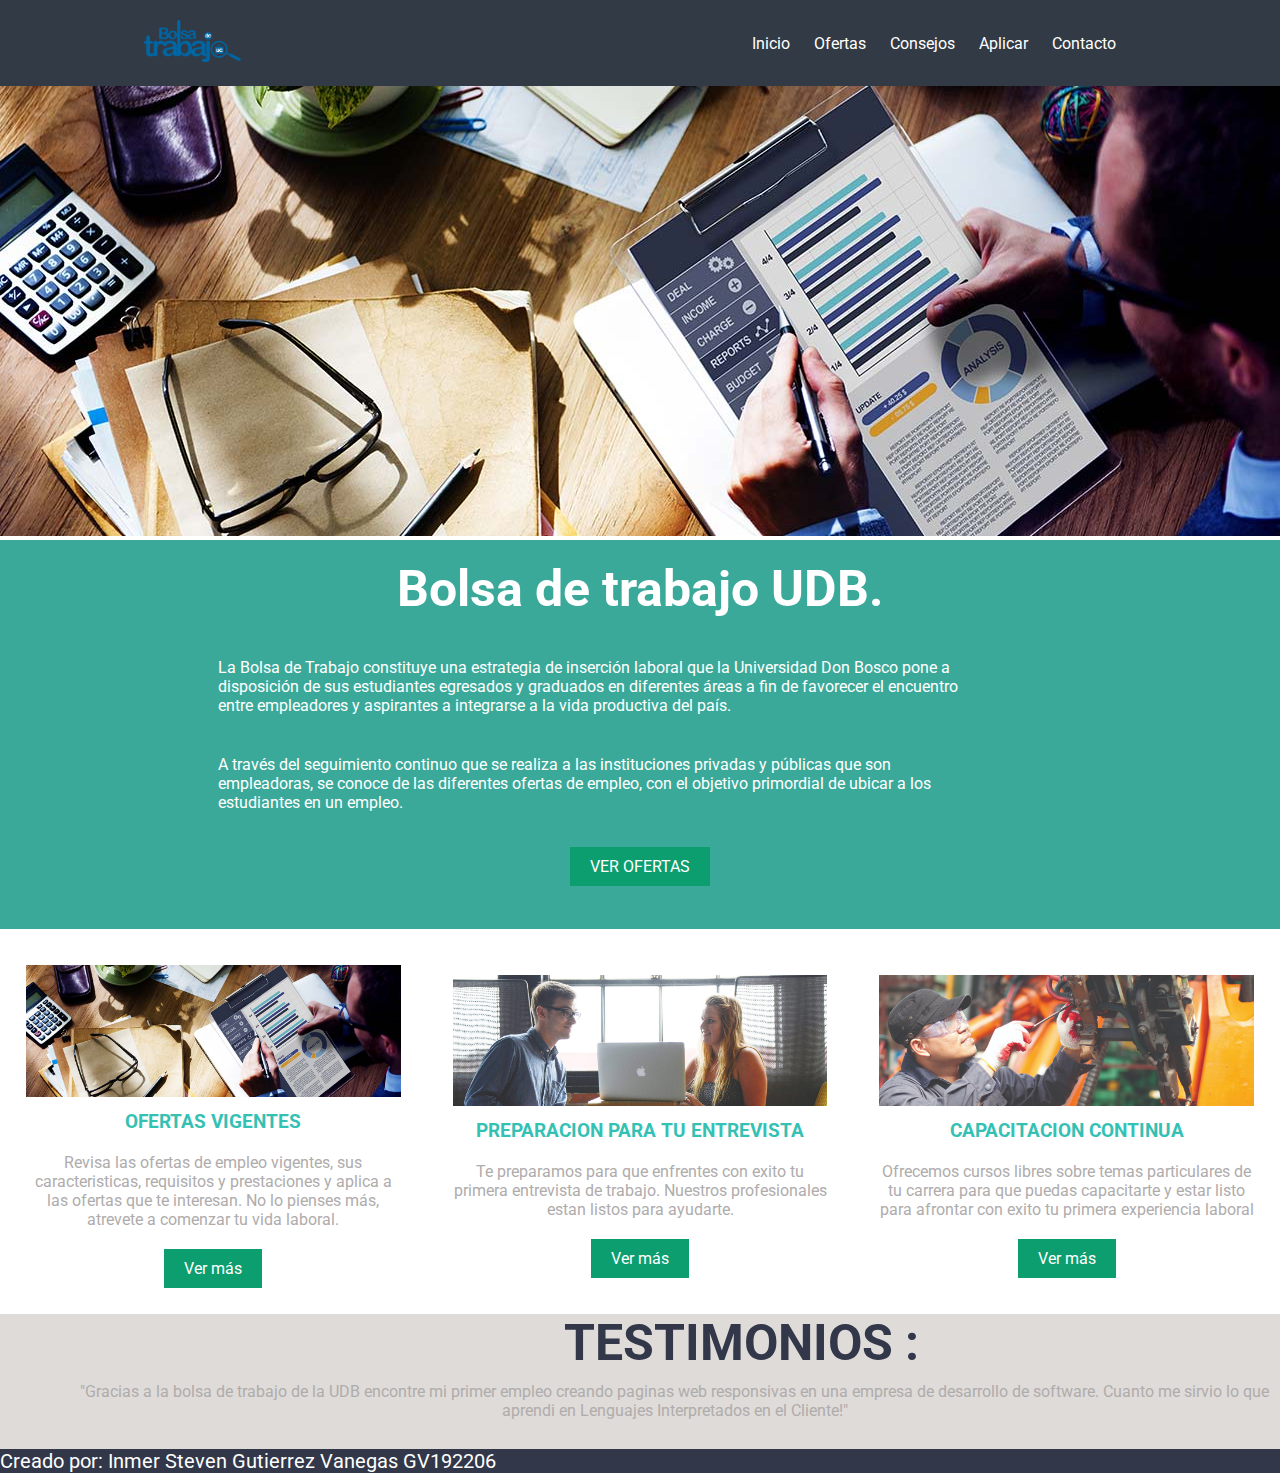
<file: Recursos desafio/index.html>
<!DOCTYPE html>
<html lang="es">

<head>
	<meta charset="UTF-8">
	<title>Bolsa de trabajo UDB</title>
	<link href="css/estilo.css" rel="stylesheet" />
</head>

<body>
	<header>
		<div class="envoltorio">
			<div class="logo">
				<a href="index.html"><img src="images/logo2.png" title="logo" height="42px" /></a>
			</div>
			<nav>
				<ul>
					<li class="activo"><a href="index.html">Inicio</a></li>
					<li><a href="ofertas.html">Ofertas</a></li>
					<li><a href="consejos.html">Consejos</a></li>
					<li><a href="aplicar.html">Aplicar</a></li>
					<li><a href="#">Contacto</a></li>
				</ul>
			</nav>
		</div>
	</header>
	<div class="contenedor-slider">
		<img src="images/img1.jpg" alt="" class="imagen">
	</div>
	<section>
		<article class="intro">
			<div class="envoltorio">
				<h1><a href="#">Bolsa de trabajo UDB.</a></h1>
				<p>La Bolsa de Trabajo constituye una estrategia de inserción laboral que la Universidad Don Bosco pone
					a disposición de sus estudiantes egresados y graduados en diferentes áreas a fin de favorecer el
					encuentro entre empleadores y aspirantes a integrarse a la vida productiva del país.
				</p>
				<p>A través del seguimiento continuo que se realiza a las instituciones privadas y públicas que son
					empleadoras, se conoce de las diferentes ofertas de empleo, con el objetivo primordial de ubicar a
					los estudiantes en un empleo.
				</p>
				<span><a class="boton" href="ofertas.html">VER OFERTAS</a></span>
			</div>
		</article>
		<article class="servicios">
			<div class="envoltorio">
				<div class="grid">
					<a href="#"><img src="images/img1.jpg" title="ofertas" /></a>
					<h3>OFERTAS VIGENTES</h3>
					<p>Revisa las ofertas de empleo vigentes, sus caracteristicas, requisitos y prestaciones y aplica a
						las ofertas que te interesan. No lo pienses más, atrevete a comenzar tu vida laboral.</p>
					<a class="botoncito" href="ofertas.html">Ver más</a>
				</div>
				<div class="grid">
					<a href="#"><img src="images/img3.jpg" title="preparacion" /></a>
					<h3>PREPARACION PARA TU ENTREVISTA</h3>
					<p>Te preparamos para que enfrentes con exito tu primera entrevista de trabajo. Nuestros
						profesionales estan listos para ayudarte.</p>
					<a class="botoncito" href="#">Ver más</a>
				</div>
				<div class="grid">
					<a href="#"><img src="images/img2.jpg" title="Capacitacion" /></a>
					<h3>CAPACITACION CONTINUA</h3>
					<p>Ofrecemos cursos libres sobre temas particulares de tu carrera para que puedas capacitarte y
						estar listo para afrontar con exito tu primera experiencia laboral</p>
					<a class="botoncito" href="#">Ver más</a>
				</div>
			</div>
		</article>
		<div class="testimonios">
			<div class="envoltorio">
				<div class="testimonios-grid">
					<h3>TESTIMONIOS :</h3>
					<p>"Gracias a la bolsa de trabajo de la UDB encontre mi primer empleo creando paginas web
						responsivas en una empresa de desarrollo de software. Cuanto me sirvio lo que aprendi en
						Lenguajes Interpretados en el Cliente!"</p>
					<p class="nombre"><b>Juan Perez</b></p>
				</div>
			</div>
		</div>
	</section>
	<footer>
		<p>Creado por: Inmer Steven Gutierrez Vanegas GV192206</p>
	</footer>
</body>

</html>
</file>
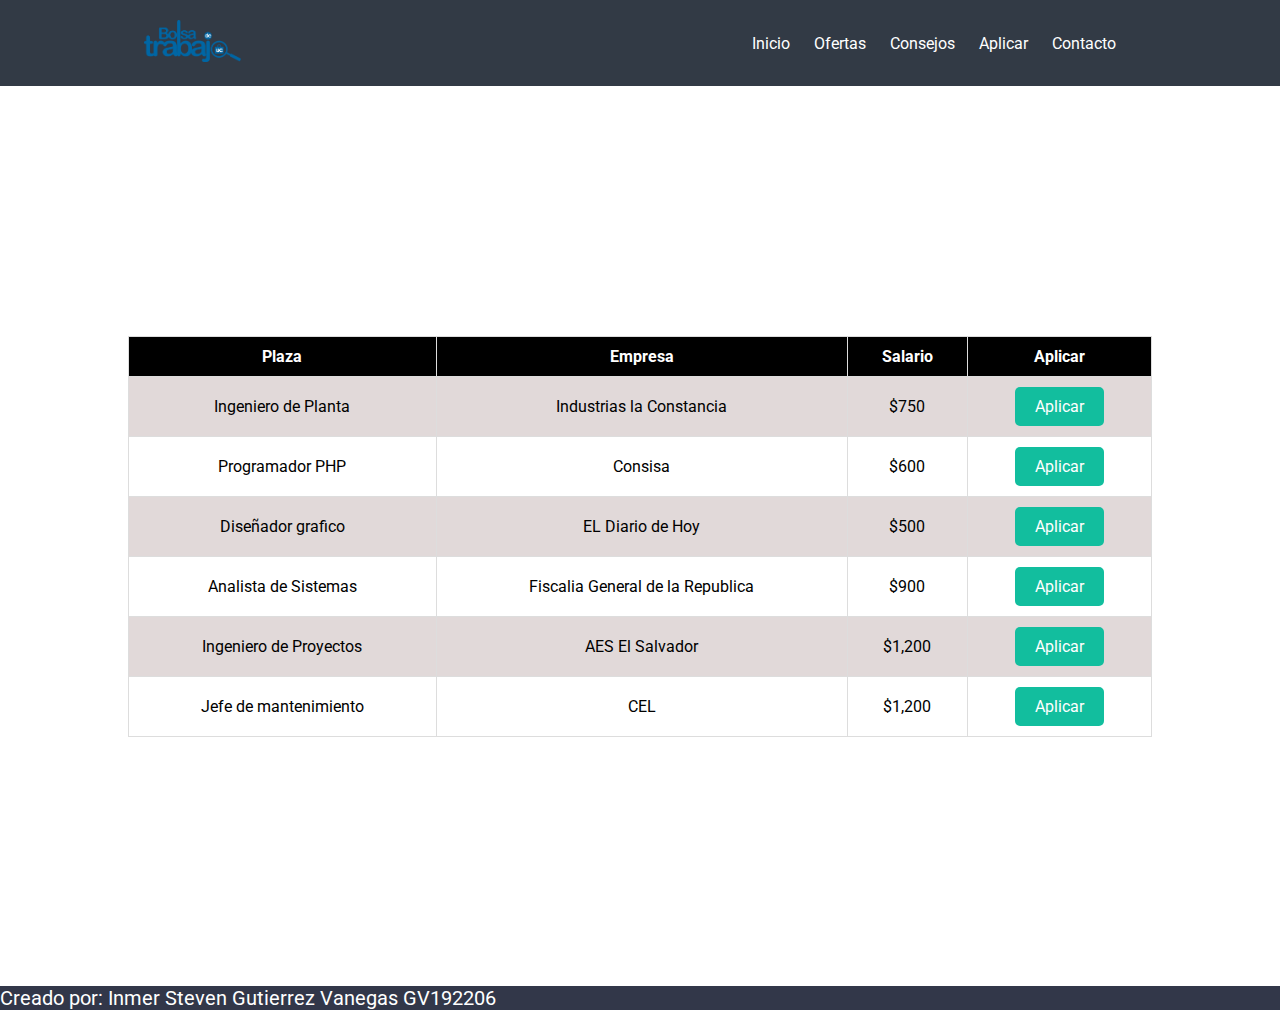
<file: Recursos desafio/ofertas.html>
<!DOCTYPE html>
<html lang="es">

<head>
	<meta charset="UTF-8">
	<title>Bolsa de trabajo UDB</title>
	<link href="css/estilo.css" rel="stylesheet" />
</head>

<body>
	<header>
		<div class="envoltorio">
			<div class="logo">
				<a href="index.html"><img src="images/logo2.png" title="logo" height="42px" /></a>
			</div>
			<nav>
				<ul>
					<li><a href="index.html">Inicio</a></li>
					<li class="activo"><a href="ofertas.html">Ofertas</a></li>
					<li><a href="consejos.html">Consejos</a></li>
					<li><a href="aplicar.html">Aplicar</a></li>
					<li><a href="#">Contacto</a></li>
				</ul>
			</nav>
		</div>
	</header>
	<section>
		<article class="ofertas">
			<div class="envoltorio">
				<table>
					<thead>
						<tr>
							<th>Plaza</th>
							<th>Empresa</th>
							<th>Salario</th>
							<th>Aplicar</th>
						</tr>
					</thead>
					<tbody>
						<tr>
							<td>Ingeniero de Planta</td>
							<td>Industrias la Constancia</td>
							<td>$750</td>
							<td><a href="aplicar.html" class="boton-form">Aplicar</a></td>
						</tr>
						<tr>
							<td>Programador PHP</td>
							<td>Consisa</td>
							<td>$600</td>
							<td><a href="aplicar.html" class="boton-form">Aplicar</a></td>
						</tr>
						<tr>
							<td>Diseñador grafico</td>
							<td>EL Diario de Hoy</td>
							<td>$500</td>
							<td><a href="aplicar.html" class="boton-form">Aplicar</a></td>
						</tr>
						<tr>
							<td>Analista de Sistemas</td>
							<td>Fiscalia General de la Republica</td>
							<td>$900</td>
							<td><a href="aplicar.html" class="boton-form">Aplicar</a></td>
						</tr>
						<tr>
							<td>Ingeniero de Proyectos</td>
							<td>AES El Salvador</td>
							<td>$1,200</td>
							<td><a href="aplicar.html" class="boton-form">Aplicar</a></td>
						</tr>
						<tr>
							<td>Jefe de mantenimiento</td>
							<td>CEL</td>
							<td>$1,200</td>
							<td><a href="aplicar.html" class="boton-form">Aplicar</a></td>
						</tr>
					</tbody>
				</table>
			</div>
		</article>

	</section>
	<footer>
		<p>Creado por: Inmer Steven Gutierrez Vanegas GV192206</p>
	</footer>
</body>

</html>
</file>
<file: Recursos desafio/css/estilo.css>
@import url(https://fonts.googleapis.com/css?family=Roboto);

* {
	margin: 0;
	padding: 0;
	font-family: 'Roboto', sans-serif;

}


.envoltorio {
	overflow: hidden;
	width: 80%;
	margin: 0 auto;
	display: flex;
	justify-content: space-between;
	align-items: center;
}

header {
	background-color: rgb(50, 58, 69);
	color: white;
	padding: 20px;
}

.logo img {
	height: 42px;
}

nav ul {
	list-style: none;
	padding: 0;
	margin: 0;
}

nav li {
	display: inline;
	margin-right: 20px;
}

nav a {
	text-decoration: none;
	color: white;
}

nav a:hover {
	background-color: rgb(0, 184, 149);
}

.contendor-slider {
	width: 100%;
	overflow: hidden;
	border: 1px;
}

.imagen {
	width: 100%;
}

.intro {
	display: grid;
	place-items: center;
	text-align: center;
}

.intro .envoltorio {
	width: 100%;
	display: grid;
	place-items: center;
	text-align: center;
	background-color: rgb(59, 169, 154);
	padding-bottom: 43px;
	text-justify: left;
}

.intro h1 {
	margin: 20px 0;
	font-size: 50px;
	text-decoration: none;
}

.intro h1 a {
	text-decoration: none;
	color: white;
}

.intro p {
	margin: 20px 0;
	text-align: left;
	margin-left: 218px;
	margin-right: 308px;
	color: white;
}

.intro span {
	margin-top: 15px;
}

.intro span a {
	display: inline-block;
	padding: 10px 20px;
	background-color: rgb(12, 158, 111);
	color: white;
	text-decoration: none;
}

.servicios .envoltorio {
	width: 100%;
	padding-top: 10px;
}

.servicios {
	display: grid;
	grid-template-columns: repeat(1, 1fr);
	justify-items: center;
	grid-gap: 30px;
	text-align: center;
}

.servicios .grid {
	text-align: center;
	padding: 26px;
	/* border: 1px solid #ccc; */
}

.servicios .grid:hover {
	box-shadow: 0 4px 8px rgba(0, 0, 0, 0.2);
}

.servicios .grid img {
	max-width: 100%;
}

.servicios .grid h3 {
	margin-top: 10px;
	margin-bottom: 20px;
	color: rgb(52, 193, 180);

}

.servicios .grid .botoncito {
	display: inline-block;
	padding: 10px 20px;
	background-color: rgb(12, 158, 111);
	color: white;
	text-decoration: none;
}

.grid p {
	color: rgb(175, 172, 172);
	text-justify: left;
	margin-bottom: 20px;
}

.testimonios .envoltorio {
	width: 100%;
	background-color: rgb(223, 219, 216);
	text-align: center;
}

.testimonios-grid h3 {
	font-size: 50px;
	color: rgb(50, 55, 73);
	margin-left: 203px;
}

.testimonios-grid p {
	color: rgb(175, 172, 172);
	text-justify: left;
	margin-left: 69px;
	margin-top: 10px;
}

.testimonios-grid .nombre {
	margin-left: -1400px;
}

footer {
	color: white;
	background-color: rgb(50, 55, 73);
	font-size: 20px;
}

@media (max-width: 768px) {
	@import url(https://fonts.googleapis.com/css?family=Roboto);

	* {
		margin: 0;
		padding: 0;
		font-family: 'Roboto', sans-serif;
	}

	.envoltorio {
		overflow: hidden;
		width: 100%;
		display: flex;
		flex-direction: column;
		/* Cambiamos la dirección de flex para apilar elementos en móviles */
		align-items: center;
	}

	header {
		background-color: rgb(50, 58, 69);
		color: white;
		padding: 20px;
		text-align: center;
		/* Centramos el texto en móviles */
	}

	.logo img {
		height: auto;
		max-width: 100%;
		/* Para que la imagen no se desborde en pantallas pequeñas */
	}

	nav ul {
		list-style: none;
		padding: 0;
		margin: 0;
		text-align: center;
		/* Centramos los enlaces en móviles */
	}

	nav li {
		display: block;
		/* Cambiamos de inline a block para apilar los enlaces en móviles */
		margin: 10px 0;
		/* Añadimos margen vertical para separar los enlaces en móviles */
	}

	nav a {
		text-decoration: none;
		color: white;
		display: inline-block;
		/* Añadimos display inline-block para dar espacio a los enlaces en móviles */
		padding: 10px 20px;
		background-color: rgb(50, 58, 69);
		/* Cambiamos el color de fondo al mismo que el fondo del encabezado */
	}

	nav a:hover {
		background-color: rgb(0, 184, 149);
	}

	.contendor-slider {
		width: 100%;
		overflow: hidden;
		border: 1px;
	}

	.imagen {
		width: 100%;
		height: auto;
	}

	.intro {
		display: grid;
		place-items: center;
		text-align: center;
	}

	.intro .envoltorio {
		width: 100%;
		display: grid;
		place-items: center;
		text-align: center;
		background-color: rgb(59, 169, 154);
		padding-bottom: 20px;
		/* Reducimos el espacio inferior en móviles */
	}

	.intro h1 {
		margin: 20px 0;
		font-size: 30px;
		/* Reducimos el tamaño de la fuente en móviles */
		text-decoration: none;
	}

	.intro h1 a {
		text-decoration: none;
		color: white;
	}

	.intro p {
		margin: 20px 0;
		text-align: left;
		margin-left: 20px;
		/* Añadimos margen izquierdo en móviles */
		margin-right: 20px;
		/* Añadimos margen derecho en móviles */
		color: white;
	}

	.intro span {
		margin-top: 15px;
	}

	.intro span a {
		display: inline-block;
		padding: 10px 20px;
		background-color: rgb(12, 158, 111);
		color: white;
		text-decoration: none;
	}

	.servicios .envoltorio {
		width: 100%;
		padding-top: 10px;
	}

	.servicios {
		display: grid;
		grid-template-columns: repeat(1, 1fr);
		justify-items: center;
		grid-gap: 20px;
		/* Reducimos el espacio entre elementos en móviles */
		text-align: center;
	}

	.servicios .grid {
		text-align: center;
		padding: 20px;
		/* Reducimos el espacio interior en móviles */
	}

	.servicios .grid:hover {
		box-shadow: 0 4px 8px rgba(0, 0, 0, 0.2);
	}

	.servicios .grid img {
		max-width: 100%;
	}

	.servicios .grid h3 {
		margin-top: 10px;
		margin-bottom: 10px;
		/* Reducimos el espacio inferior en móviles */
		color: rgb(52, 193, 180);
	}

	.servicios .grid .botoncito {
		display: inline-block;
		padding: 10px 20px;
		background-color: rgb(12, 158, 111);
		color: white;
		text-decoration: none;
	}

	.grid p {
		color: rgb(175, 172, 172);
		text-align: left;
		margin-bottom: 10px;
		/* Reducimos el espacio inferior en móviles */
	}

	.testimonios .envoltorio {
		width: 100%;
		background-color: rgb(223, 219, 216);
		text-align: center;
	}

	.testimonios-grid h3 {
		font-size: 30px;
		/* Reducimos el tamaño de la fuente en móviles */
		color: rgb(50, 55, 73);
		margin-left: 0;
		/* Eliminamos el margen izquierdo en móviles */
	}

	.testimonios-grid p {
		color: rgb(175, 172, 172);
		text-align: left;
		margin-left: 20px;
		/* Añadimos margen izquierdo en móviles */
		margin-top: 10px;
	}

	.testimonios-grid .nombre {
		margin-left: 0;
		/* Eliminamos el margen izquierdo en móviles */
	}

	footer {
		color: white;
		background-color: rgb(50, 55, 73);
		font-size: 20px;
	}

}

.ofertas {
	display: grid;
	place-items: center;
	min-height: 100vh;
}

table {
	width: 100%;
	border-collapse: collapse;
}

table th,
table td {
	border: 1px solid #ddd;
	padding: 10px;
	text-align: center;
}


table th {
	background-color: #f2f2f2;
	font-weight: bold;
}

table thead th {
	background-color: black;
	color: white;
}

table tbody tr:nth-child(odd) {
	background-color: #e1d9d9;
}

table tbody tr:nth-child(even) {
	background-color: #ffffff;
}

.envoltorio video {
	max-width: 100%;
	height: auto;
}

.formulario {
	background-color: #f2f2f2;
	padding: 20px;
	border-radius: 10px;
	box-shadow: 0 0 10px rgba(0, 0, 0, 0.2);
	max-width: 400px;
	margin: 0 auto;
}

.formulario h2 {
	text-align: center;
	margin-bottom: 20px;
	color: #333;
}

.campo {
	margin-bottom: 20px;
}

label {
	display: block;
	font-weight: bold;
	margin-bottom: 5px;
}

input[type="text"],
input[type="email"],
select,
input[type="date"] {
	width: 100%;
	padding: 10px;
	border: 1px solid #ccc;
	border-radius: 5px;
	font-size: 16px;
}

select {
	appearance: none;
	/* Elimina el estilo nativo del select */
	background: url('arrow.png') no-repeat right;
	/* Añade una flecha personalizada */
	background-size: 20px;
	padding-right: 30px;
}

.boton {
	text-align: center;
}

button[type="submit"] {
	padding: 10px 20px;
	background-color: #12be9e;
	color: white;
	border: none;
	border-radius: 5px;
	cursor: pointer;
	font-size: 16px;
}


select[name="genero"],
select[name="departamento"],
select[name="carrera"] {
	width: 100%;
	padding: 10px;
	border: 1px solid #ccc;
	border-radius: 5px;
	font-size: 16px;
}


.campo select+label {
	display: block;
	margin-top: 10px;
}


input[type="date"] {
	appearance: none;
	background-color: white;
}


input[type="text"]#salario {
	width: 100%;
	padding: 10px;
	border: 1px solid #ccc;
	border-radius: 5px;
	font-size: 16px;
}

.boton-form {
	display: inline-block;
	padding: 10px 20px;
	background-color: #12be9e;
	color: white;
	text-decoration: none;
	border: none;
	border-radius: 5px;
	cursor: pointer;
	transition: background-color 0.3s;
}
</file>
